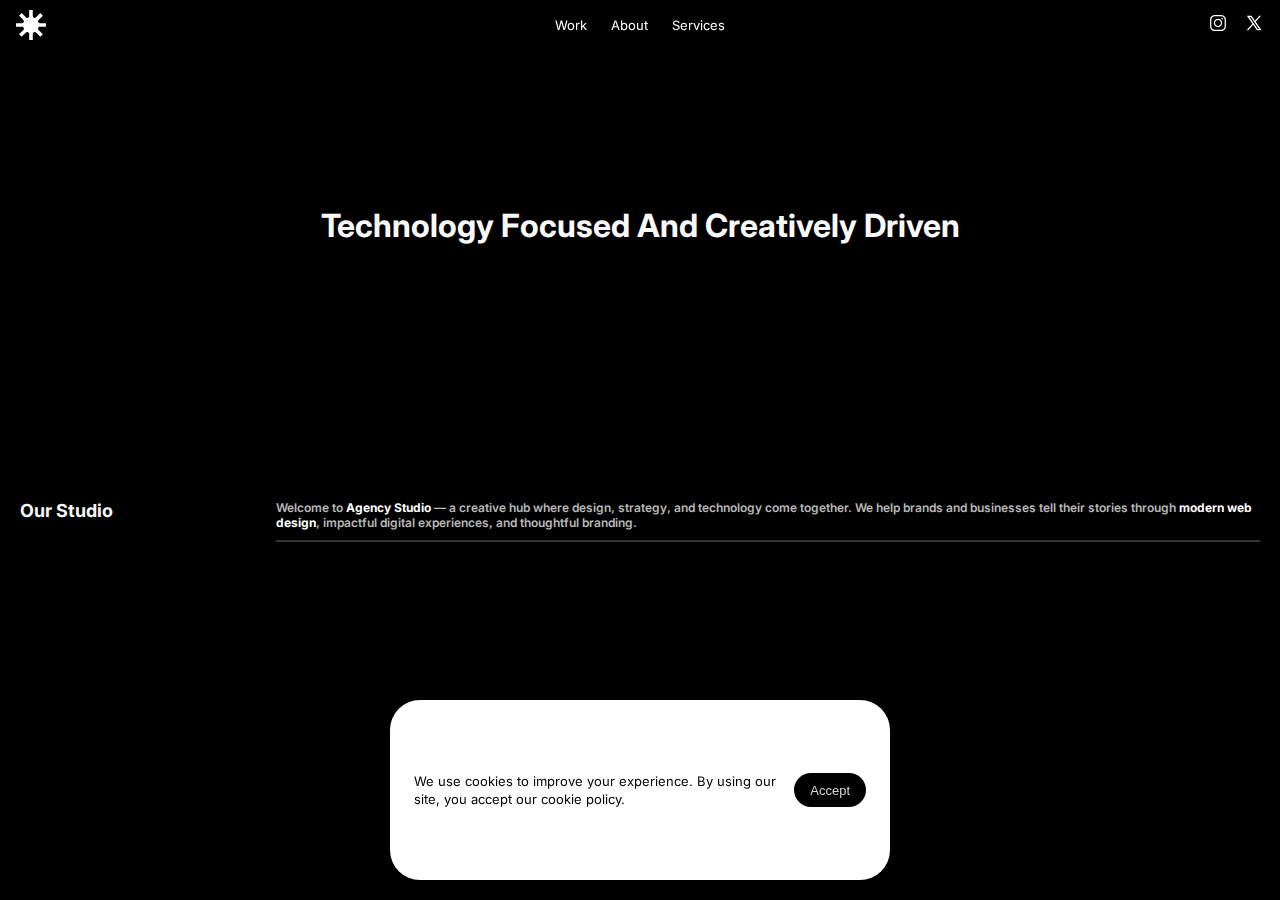
<file: about.html>
<!DOCTYPE html>
<html lang="en">
<head>
  <meta charset="UTF-8">
  <meta name="viewport" content="width=device-width, initial-scale=1.0">
  <title>Responsive Navbar</title>
  <link rel="preconnect" href="https://fonts.gstatic.com" crossorigin>
  <link href="https://fonts.googleapis.com/css2?family=Inter:ital,opsz,wght@0,14..32,100..900;1,14..32,100..900&display=swap" rel="stylesheet">
  <link rel="stylesheet" href="index.css">
 
</head>
<body class="light">
  <nav>
    <div class="logo"><img src="assets/H4.svg" alt=""></div>
    <div class="nav-links">
      <a href="index.html">Work</a>
      <a href="#">About</a>
      <a href="#">Services</a>
    </div>

    <div class="right">

        <a href="https://www.instagram.com/wandile_010"><svg xmlns="http://www.w3.org/2000/svg" x="0px" y="0px" width="20" height="20" viewBox="0 0 48 48"
            style="fill:#FFFFFF;">
            <path d="M 16.5 5 C 10.16639 5 5 10.16639 5 16.5 L 5 31.5 C 5 37.832757 10.166209 43 16.5 43 L 31.5 43 C 37.832938 43 43 37.832938 43 31.5 L 43 16.5 C 43 10.166209 37.832757 5 31.5 5 L 16.5 5 z M 16.5 8 L 31.5 8 C 36.211243 8 40 11.787791 40 16.5 L 40 31.5 C 40 36.211062 36.211062 40 31.5 40 L 16.5 40 C 11.787791 40 8 36.211243 8 31.5 L 8 16.5 C 8 11.78761 11.78761 8 16.5 8 z M 34 12 C 32.895 12 32 12.895 32 14 C 32 15.105 32.895 16 34 16 C 35.105 16 36 15.105 36 14 C 36 12.895 35.105 12 34 12 z M 24 14 C 18.495178 14 14 18.495178 14 24 C 14 29.504822 18.495178 34 24 34 C 29.504822 34 34 29.504822 34 24 C 34 18.495178 29.504822 14 24 14 z M 24 17 C 27.883178 17 31 20.116822 31 24 C 31 27.883178 27.883178 31 24 31 C 20.116822 31 17 27.883178 17 24 C 17 20.116822 20.116822 17 24 17 z"></path>
            </svg></a>
            <a href="https://www.x.com/@Rxch_010"><svg xmlns="http://www.w3.org/2000/svg" x="0px" y="0px" width="20" height="20" viewBox="0 0 30 30"
                style="fill:#FFFFFF;">
                <path d="M26.37,26l-8.795-12.822l0.015,0.012L25.52,4h-2.65l-6.46,7.48L11.28,4H4.33l8.211,11.971L12.54,15.97L3.88,26h2.65 l7.182-8.322L19.42,26H26.37z M10.23,6l12.34,18h-2.1L8.12,6H10.23z"></path>
                </svg></a>
                <div class="menu-toggle" id="menu-toggle">
                    <svg xmlns="http://www.w3.org/2000/svg" height="24px" viewBox="0 -960 960 960" width="24px" fill="#fff">
                         <path d="M180-370v-0h600v60H180Zm0-160v-120h600v60H180Z"/>
                    </svg>
                </div></div>
  </nav>

  <div class="sidebar" id="sidebar">
    <div class="top">
    <a href="index.html">Work</a>
    <a href="#">About</a>
    <a href="#">Services</a></div>

    
  </div>
<div class="hero">
    <h3>Technology Focused And Creatively Driven</h3>
</div>

<div class="section">
    <div class="vard">
    <div class="year">Our Studio</div>
    <div class="projects">
      <div class="row">
        
        <div class="company" style="text-align: left;">Welcome to <span class="highlight">Agency Studio</span> — a creative hub where design, 
            strategy, and technology come together. We help brands and businesses 
            tell their stories through <span class="highlight">modern web design</span>, 
            impactful digital experiences, and thoughtful branding.</div>
       
      </div>
     
      
    </div>
</div>
</div>
<!-- ✅ Keep only this Cookies Banner -->
<div class="cookies-wrapper" id="cookiesWrapper">
    <div class="cookies-container" id="cookies">
      <div class="cookies-text">
        We use cookies to improve your experience. By using our site, you accept our cookie policy.
      </div>
      <button class="cookies-btn" id="acceptCookies">Accept</button>
    </div>
  </div>
  
  <script>
    const menuToggle = document.getElementById("menu-toggle");
    const sidebar = document.getElementById("sidebar");
    const themeToggle = document.getElementById("theme-toggle");
    const body = document.body;

    menuToggle.addEventListener("click", () => {
      sidebar.classList.toggle("active");
    });

    themeToggle.addEventListener("click", () => {
      if (body.classList.contains("light")) {
        body.classList.remove("light");
        body.classList.add("dark");
      } else {
        body.classList.remove("dark");
        body.classList.add("light");
      }
    });
  </script>
   <script>
    const cookiesWrapper = document.getElementById("cookiesWrapper");
    const cookiesBox = document.getElementById("cookies");
    const acceptBtn = document.getElementById("acceptCookies");

    // Show only if not accepted
    if (!localStorage.getItem("cookiesAccepted")) {
      setTimeout(() => {
        cookiesBox.classList.add("show");
      }, 500);
    } else {
      cookiesWrapper.style.display = "none";
    }

    acceptBtn.addEventListener("click", () => {
      localStorage.setItem("cookiesAccepted", "true");
      cookiesWrapper.style.display = "none"; // Hide completely
    });
  </script>
      
</body>
</html>
</file>
<file: index.css>
*{
    margin: 0;
    padding: 0;
    box-sizing: border-box;
}

:root {
  --bg-light: #000000;
  --bg-dark: #000000;
  --text-light: #f9f9f9;
  --text-dark: #f9f9f9;
}

body.light {
  font-family: 'Inter', sans-serif;
  background: var(--bg-light);
  color: var(--text-light);
}

body.dark {
  font-family: 'Inter', sans-serif;
  background: var(--bg-dark);
  color: var(--text-dark);
}

* {
  margin: 0;
  padding: 0;
  box-sizing: border-box;
}

nav {
  position: fixed;
  top: 0;
  display: flex;
  justify-content: space-between;
  align-items: center;
  padding: .6rem 1rem;
  width: 100%;
  z-index: 1000;
  background: #0000007c;
  backdrop-filter: blur(10px);
  
}

.logo {
  display: flex;
  align-items: center;
  gap: 1rem;
}

.logo img {
    width:30px;
    height: 30px;
  fill: white;
}

.nav-links {
  display: flex;
  gap: 1.5rem;
  position: absolute;
  left: 50%;
  transform: translateX(-50%);
}

.nav-links a {
  text-decoration: none;
  color: #fff;
  font-weight: 400;
  font-size: 13px;
}

.social {
  display: flex;
  gap: 1rem;
}

.social a {
  text-decoration: none;
  font-size: .7rem;
  fill: white;
}
.social svg{
    font-size: 10px;
}


/* Sidebar toggle button */
.menu-toggle {
  display: none;
  font-size: 1.5rem;
  cursor: pointer;
}

.right{
  display: flex;
  align-items: center;
  gap: 1rem;
}

/* Sidebar styles */
.sidebar {
  position: fixed;
  top: 0;
  left: -100%;
  width: 100%;
  height: 100%;
  background: black;
  font-size: 40px;
  color:white;
  padding: 2rem 1.5rem;
  transition: left 0.3s ease;
  display: flex;
  flex-direction: column;
  gap: 1.5rem;
}
.sidebar  a{
    color: white;
    text-decoration: none;
    margin-bottom: 20px;
}
.sidebar .top{
margin-top: 2rem;
display: flex;
flex-direction: column;
}

.sidebar.active {
  left: 0;
}
.sidebar .social{
    margin-top: auto;
    display: flex;
    gap: 1rem;
  }


/* Mobile styles */
@media (max-width: 768px) {
  .nav-links,
  .social, .category,  .ite {
    display: none;
  }

 

  nav .talk{
    padding: 0.3rem .7rem;
    border-radius: 30px;
    cursor: pointer;
    font-size: 13px;
    font-weight: 500;
  }
  .menu-toggle {
    display: block;
  }
}

/* Dark theme styles */
.dark-theme {
  background-color: #333;
  color: #fff;
}

.theme-toggle {
  margin-top: auto;
  cursor: pointer;
  padding: 0.5rem 1rem;
  border: 1px solid currentColor;
  border-radius: 5px;
  text-align: center;
}
.talk{
  background: #ffffff;
  color: #000000;
  border: none;
  padding: 0.6rem 1rem;
  border-radius: 30px;
  cursor: pointer;
  font-size: 18px;
  font-weight: 500;
  transition: background 0.3s ease;
}



.hero{
  min-height: 50vh;
  display: flex;
  flex-direction: column;
  justify-content: center;
  align-items: center;
  gap: 1rem;
  padding: 0 1rem;

}

.hero h3{
  font-size: 2rem;
  font-weight: 700;
  text-align: center;
  
}

.hero p{
  font-size: 1.2rem;
}

.section {

  display: flex;
  flex-direction: column;
  
}
.vard{

  margin:50px 10px;
  padding: 0 10px;
  display: flex;
  gap: 10px;
}
.category{
  display: flex;
  flex-direction: row;
  gap: 10px;
}
.ite{
  padding: 4px 10px;
  font-size: 12px;
  font-weight: 500;
  background-color: #eaeaea;
  color: #000000;
  border: #333;
  border-radius: 80px;
}

.year {
  flex: 1;
  font-size: 18px;
  font-weight: bold;
  min-width: 40px;
}

.projects {
  flex: 4;
  display: flex;
  flex-direction: column;
  gap: 20px;
}

.row {
  display: flex;
  justify-content: space-between;
  border-bottom: 2px solid #333333;
  padding-bottom: 10px;
}

.row:hover{
background-color: #333;
}

.title {
  font-weight: bold;
  font-size: 14px;
  flex: 2;
  text-align: left;
}

.company {
  flex: 1;
  text-align: right;
  color: #b8b8b8;
  font-weight: 600;
  font-size: 12px;
}
.highlight {
  font-weight: bold;
  color: #ffffff;}

/* Responsive */


  .cookies-wrapper {
      position: fixed;
      bottom: 20px;
      left: 0;
      width: 100%;
      display: flex;
      justify-content: center;
      z-index: 1000;
    }

    .cookies-container {
      background: #ffffff;
      color: #000000;
      padding: 1rem 1.5rem;
      border-radius: 30px;
      box-shadow: 0 4px 12px rgba(0,0,0,0.3);
      display: flex;
      justify-content: space-between;
      align-items: center;
      gap: 1rem;
      width: 90%;
      max-width: 500px;
      min-height: 20vh;
      transition: transform 0.4s ease;
      transform: translateY(120%);
    }

    .cookies-container.show {
      transform: translateY(0);
    }

    .cookies-text {
      font-size: 13px;
      line-height: 1.4;
    }

    .cookies-btn {
      background: #000000;
      color: #d4d4d4;
      border: none;
      
      padding: 0.6rem 1rem;
      border-radius: 30px;
      cursor: pointer;
      font-size: 13px;
      font-weight: 500;
      transition: background 0.3s ease;
    }

    .cookies-btn:hover {
      background: #3730a3;
    }
    /* Overlay */
.overlay{
  position: fixed;
  inset: 0;
  display: none;            /* hidden by default */
  align-items: center;
  justify-content: center;
  background: rgba(0,0,0,.75);
  z-index: 1000;
  backdrop-filter: blur(10px);
}
.overlay-content{
  background: transparent;
  color: #fff;
  display: flex;
  overflow-y: auto;
  border-radius: 12px;
  padding: 24px;
  width: 100%;
  height:100%;
  gap: 20px;
  position: relative;
  justify-content: center;
  align-items: center;
}
.overlay-content h2{
  font-size: 34px;
  margin-top: 40px;
  line-height: .8;
}
.close-btn{
  position: absolute;
  top: 8px;
  right: 12px;
  font-size: 28px;
  cursor: pointer;
}

.form-container {
  display: none;
  flex-direction: column;
  gap: 15px;
  margin-top: 20px;

  background: rgba(255, 255, 255, 0.83); /* translucent */
  backdrop-filter: blur(15px);
  -webkit-backdrop-filter: blur(15px);
  border-radius: 18px;
  border: 1px solid rgba(255, 255, 255, 0.25);
  padding: 25px;
  color: #fff;
  width: 100%;
  max-width: 400px;
  box-shadow: 0 6px 28px rgba(0, 0, 0, 0.35);
}

.form-container input,
.form-container textarea,
.form-container select {
  background: rgba(255, 255, 255, 0.2);
  border: 1px solid rgba(255, 255, 255, 0.3);
  border-radius: 10px;
  padding: 10px;
  color: #fff;
  outline: none;
  font-size: 14px;
}

input, select, textarea{
  font-size: 16px;
  padding: 10px;
  width: 100%;
  background: rgba(255, 255, 255, 0.2);
  border: 1px solid rgba(255, 255, 255, 0.3);
  color: #fff;
  margin-bottom:20px;
  font-family: 'Inter', sans-serif;
  
}

input::placeholder,
textarea::placeholder {
  color: rgba(255, 255, 255, 0.7);
  font-family: 'Inter', sans-serif;
  font-weight: 500;
}
textarea{
  min-height: 120px;
  font-family: 'Inter', sans-serif;
}



.btn1{
  background-color: white;
  color: black;
  font-size:16px;
  font-weight: 400;
  padding: 10px 20px;
  border-radius: 30px;
}

.form-container button:hover {
  background: rgba(255, 255, 255, 0.5);
  transform: translateY(-2px);
}


.slider-container {
  width: 70%;
  display: flex;
  flex-direction: column;
  position: relative;
  margin: auto;
  align-items: center;
  justify-content: center;
}

.slider-container input[type=range] {
  -webkit-appearance: none;
  width: 100%;
  height: 40px;
  background: #333;
  border-radius: 30px;
  outline: none;
  margin: 20px 0;
  align-items: center;
}

.slider-container input[type=range]::-webkit-slider-thumb {
  -webkit-appearance: none;
  appearance: none;
  width: 28px;
  height: 28px;
  border-radius: 50%;
  background: #4df0c0;
  cursor: pointer;
  border: none;
  box-shadow: 0 0 10px rgba(77, 240, 192, 0.6);
}

.slider-container input[type=range]::-moz-range-thumb {
  width: 28px;
  height: 28px;
  border-radius: 50%;
  background: #4df0c0;
  cursor: pointer;
  border: none;
}

.options {
  display: flex;
  justify-content: space-between;
  font-size: 9px;
  margin-top: 10px;
  color: #bbb;
}

.options span.active {
  color: white;
  font-weight: bold;
}

.text{
  font-size: 16px;
  padding: 10px;
  width: 100%;
  background: rgba(255, 255, 255, 0.308);
  border: none;
  margin: 20px 0;
  justify-content: center;
  text-align: center;
}


/* Grid styling */
.card-grid {
  display: flex;
  flex-wrap: wrap;
  gap: 20px;
  justify-content: center;
  margin-top: 30px;
  width: 100%;
}

.mcard-grid {
  display: flex;
  flex: 1;
  gap: 20px;
  justify-content: center;
}

/* Card styling */
.card {
  flex: 1;
  min-width: 140px;
  min-height: 140px;
  background: rgba(255, 255, 255, 0.15);
  backdrop-filter: blur(12px);
  -webkit-backdrop-filter: blur(12px);
  border-radius: 6px;
  padding: 24px 16px;
  text-align: center;
  color: #fff;
  cursor: pointer;
  transition: transform 0.2s, background 0.3s, box-shadow 0.3s;
  box-shadow: 0 4px 20px rgba(0, 0, 0, 0.2);
}

.card:hover {
  transform: translateY(-5px) scale(1.05);
  background: rgba(255, 255, 255, 0.25);
  box-shadow: 0 6px 24px rgba(0, 0, 0, 0.3);
}

/* Specific style for the bottom card */
.card[data-form="say"] {
  height: 300px;
}

/* --- Responsive adjustments --- */
@media (min-width: 992px) {
  .card-grid {
    width: 60%;   /* Take 60% of screen */
    margin: 0 auto; /* Center it */
    flex-wrap: nowrap; /* Keep in one row */
  }

  .mcard-grid {
    flex: 2;
  }

  .card[data-form="say"] {
    flex: 1;
    height: auto; /* default, no forced height on big screens */
  }
}
</file>
